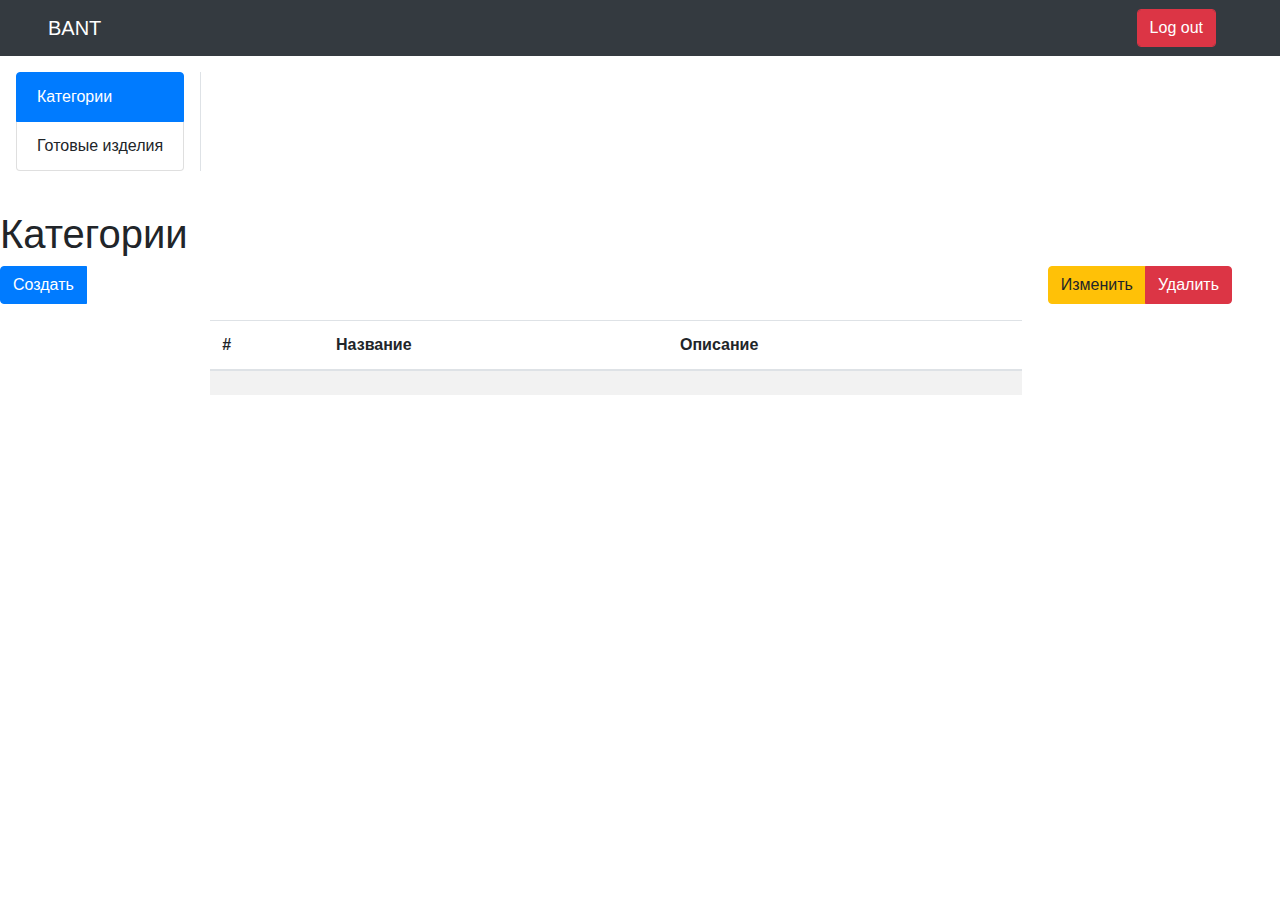
<file: src/main/resources/templates/categories.html>
<!DOCTYPE html>
<html xmlns="http://www.w3.org/1999/xhtml" xmlns:th="https://www.thymeleaf.org"
      xmlns:sec="https://www.thymeleaf.org/thymeleaf-extras-springsecurity3">
<head>
    <!-- Required meta tags -->
    <meta charset="utf-8">
    <meta name="viewport" content="width=device-width, initial-scale=1, shrink-to-fit=no">
    <meta name="_csrf" th:content="${_csrf.token}"/>
    <!-- default header name is X-CSRF-TOKEN -->
    <meta name="_csrf_header" th:content="${_csrf.headerName}"/>

    <!-- Bootstrap CSS -->
    <link rel="stylesheet" href="https://stackpath.bootstrapcdn.com/bootstrap/4.4.1/css/bootstrap.min.css"
          integrity="sha384-Vkoo8x4CGsO3+Hhxv8T/Q5PaXtkKtu6ug5TOeNV6gBiFeWPGFN9MuhOf23Q9Ifjh" crossorigin="anonymous">

    <link type="text/css" rel="stylesheet" th:href="@{../static/css/custom/style.css}">
    <title>Sew Factory</title>
    <!--<script src="/js/system/jquery-3.4.1.min.js" type="text/javascript"/>-->
    <!--<script th:src="@{../static/js/custom/categories.js}" type="text/javascript"/>-->
</head>
<body>
    <nav class="navbar navbar-dark bg-dark sticky-top pl-5">
        <a class="navbar-brand" href="#">BANT</a>
        <form method="post" class="form-inline mr-5" th:action="@{logout}">
            <button class="form-control btn btn-danger" type="submit"> Log out </button>
        </form>
    </nav>
    <div class="sidebar overflow-auto d-inline-block m-3 border-right">
        <div class="list-group mr-3">
            <a th:href="@{/categories}" class="list-group-item list-group-item-action active">Категории</a>
            <a th:href="@{/products}" class="list-group-item list-group-item-action">Готовые изделия</a>
        </div>
        <!--<nav class="nav">-->
            <!--<a th:href="@{/categories}" class="nav-item text-dark">Категории</a>-->
        <!--</nav>-->
    </div>
    <main class="mt-3 pr-5 text-justify-center">
        <h1>Категории</h1>
        <div class="btn-toolbar justify-content-between">
            <div class="btn-group" role="group">
                <button class="btn btn-primary" data-toggle="modal" data-target="#modal_create_record" type="button">Создать</button>
                <div class="modal fade" id="modal_create_record" tabindex="-1" role="dialog" aria-labelledby="modal_create_label" aria-hidden="true">
                    <div class="modal-dialog" role="document">
                        <div class="modal-content">
                            <div class="modal-header">
                                <h5 class="modal-title" id="modal_create_label">Новая категория</h5>
                                <button type="button" class="close" data-dismiss="modal" aria-label="close">
                                    <span aria-hidden="true">&times;</span>
                                </button>
                            </div>
                            <div class="modal-body">
                                <p id="content_p"></p>
                                <div class="input-group mb-3">
                                    <div class="input-group-prepend">
                                        <span class="input-group-text" id="nameDescr">Название категории</span>
                                    </div>
                                    <input type="text" id="inputName" class="form-control" aria-describedby="nameDescr" aria-label="Название категории">
                                </div>
                                <div class="input-group">
                                    <div class="input-group-prepend">
                                        <span class="input-group-text" id="descrDescr">Описание</span>
                                    </div>
                                    <input type="text" id="inputDescr" class="form-control" aria-describedby="descrDesr"
                                           aria-label="Описание">
                                </div>
                            </div>
                            <div class="modal-footer justify-content-between">
                                <button class="btn btn-primary" type="button" onclick="createCategory()">Сохранить</button>
                                <button class="btn btn-danger" type="button" data-dismiss="modal">Отмена</button>
                            </div>
                        </div>
                    </div>
                </div>
            </div>
            <div class="btn-group" role="group">
                <button class="btn btn-warning" type="button">Изменить</button>
                <button class="btn btn-danger" type="button">Удалить</button>
            </div>
        </div>
        <div class="row justify-content-center mt-3">
            <div class="col-8">
                <table class="table table-striped">
                    <thead>
                        <tr>
                            <th scope="col">#</th>
                            <th scope="col">Название</th>
                            <th scope="col">Описание</th>
                        </tr>
                    </thead>
                    <tbody>
                        <tr scope="row" data-th-each="cat : ${categories}">
                            <th data-th-text="${cat.id}"></th>
                            <td data-th-text="${cat.name}"></td>
                            <td data-th-text="${cat.memo}"></td>
                        </tr>
                    </tbody>
                </table>
            </div>
        </div>
    </main>
    <!--<script src="https://code.jquery.com/jquery-3.4.1.slim.min.js" integrity="sha384-J6qa4849blE2+poT4WnyKhv5vZF5SrPo0iEjwBvKU7imGFAV0wwj1yYfoRSJoZ+n" crossorigin="anonymous"></script>-->
    <script th:src="@{../static/js/system/jquery-3.4.1.min.js}" type="text/javascript"/>
    <script src="https://cdn.jsdelivr.net/npm/popper.js@1.16.0/dist/umd/popper.min.js" integrity="sha384-Q6E9RHvbIyZFJoft+2mJbHaEWldlvI9IOYy5n3zV9zzTtmI3UksdQRVvoxMfooAo" crossorigin="anonymous"></script>
    <script src="https://stackpath.bootstrapcdn.com/bootstrap/4.4.1/js/bootstrap.min.js" integrity="sha384-wfSDF2E50Y2D1uUdj0O3uMBJnjuUD4Ih7YwaYd1iqfktj0Uod8GCExl3Og8ifwB6" crossorigin="anonymous"></script>
    <script th:src="@{../static/js/custom/categories.js}" type="text/javascript"></script>
    <script th:src="@{../static/js/custom/_csrfajax.js}" type="text/javascript"></script>
</body>
</html>
</file>
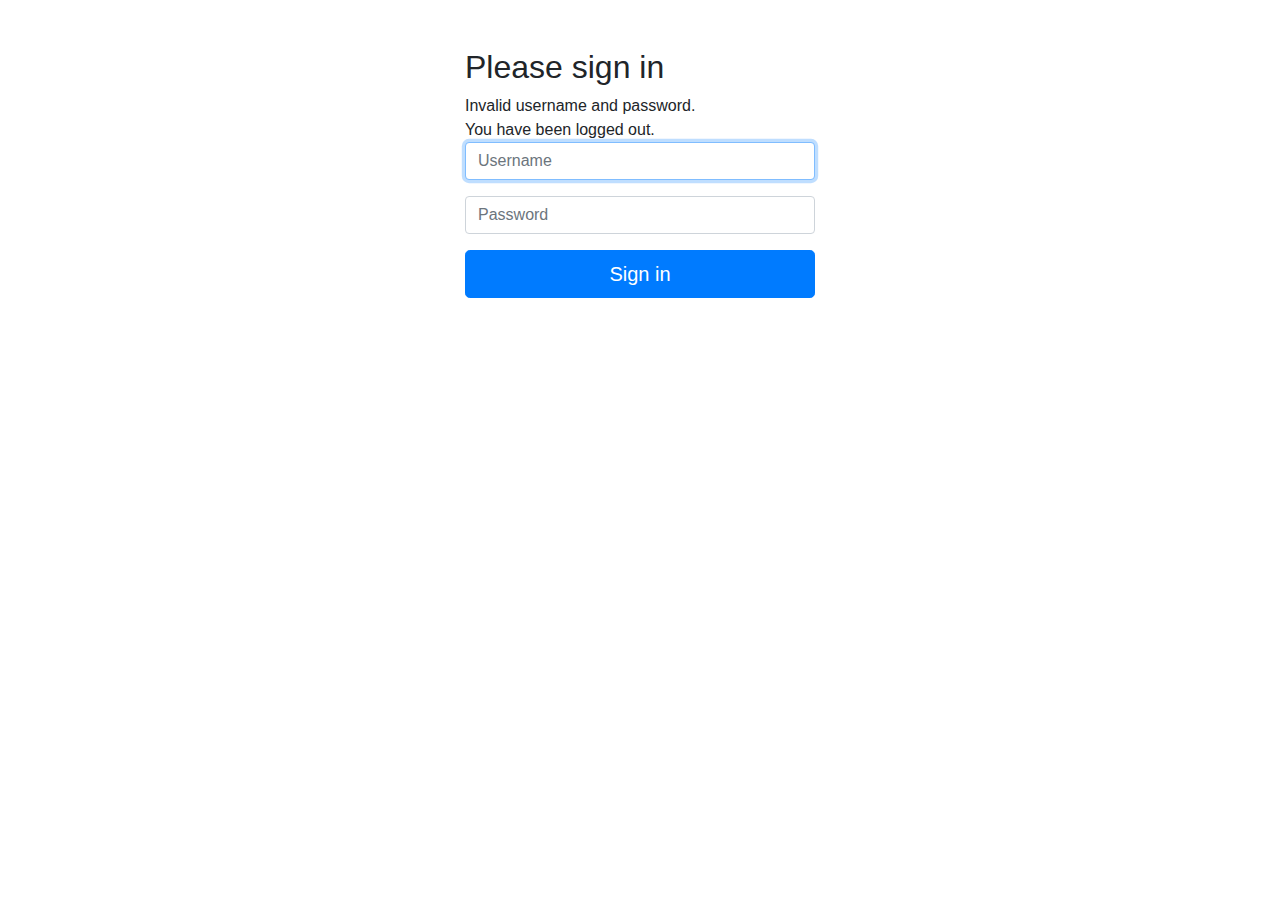
<file: src/main/resources/templates/login.html>
<!DOCTYPE html>
<html lang="en">
<head>
    <meta charset="UTF-8">
    <title>Title</title>
</head>
<body>
<!DOCTYPE html>
<html xmlns="http://www.w3.org/1999/xhtml" xmlns:th="https://www.thymeleaf.org"
      xmlns:sec="https://www.thymeleaf.org/thymeleaf-extras-springsecurity3">
<head>
    <meta charset="utf-8">
    <!-- Bootstrap CSS -->
    <link rel="stylesheet" href="https://stackpath.bootstrapcdn.com/bootstrap/4.4.1/css/bootstrap.min.css"
          integrity="sha384-Vkoo8x4CGsO3+Hhxv8T/Q5PaXtkKtu6ug5TOeNV6gBiFeWPGFN9MuhOf23Q9Ifjh" crossorigin="anonymous">
    <meta name="viewport" content="width=device-width, initial-scale=1, shrink-to-fit=no">
    <title>Please sign in</title>
</head>
<body>

<div class="container">
    <div class="row justify-content-center">
        <div class="col-4 m-5">
            <h2 class="form-signin-heading">Please sign in</h2>
            <div th:if="${param.error}">
                Invalid username and password.
            </div>
            <div th:if="${param.logout}">
                You have been logged out.
            </div>
            <form class="form-signin" method="post" th:action="@{/login}">
                <p>
                    <label for="username" class="sr-only">Username</label>
                    <input type="text" id="username" name="username" class="form-control" placeholder="Username" required autofocus>
                </p>
                <p>
                    <label for="password" class="sr-only">Password</label>
                    <input type="password" id="password" name="password" class="form-control" placeholder="Password" required>
                </p>
                <!--<input name="_csrf" type="hidden" value="c1ab2aa9-c0b2-45a2-a399-97a5c6006bc8" />-->
                <button class="btn btn-lg btn-primary btn-block" type="submit">Sign in</button>
            </form>
        </div>
    </div>
</div>
</body>
</html>
</file>
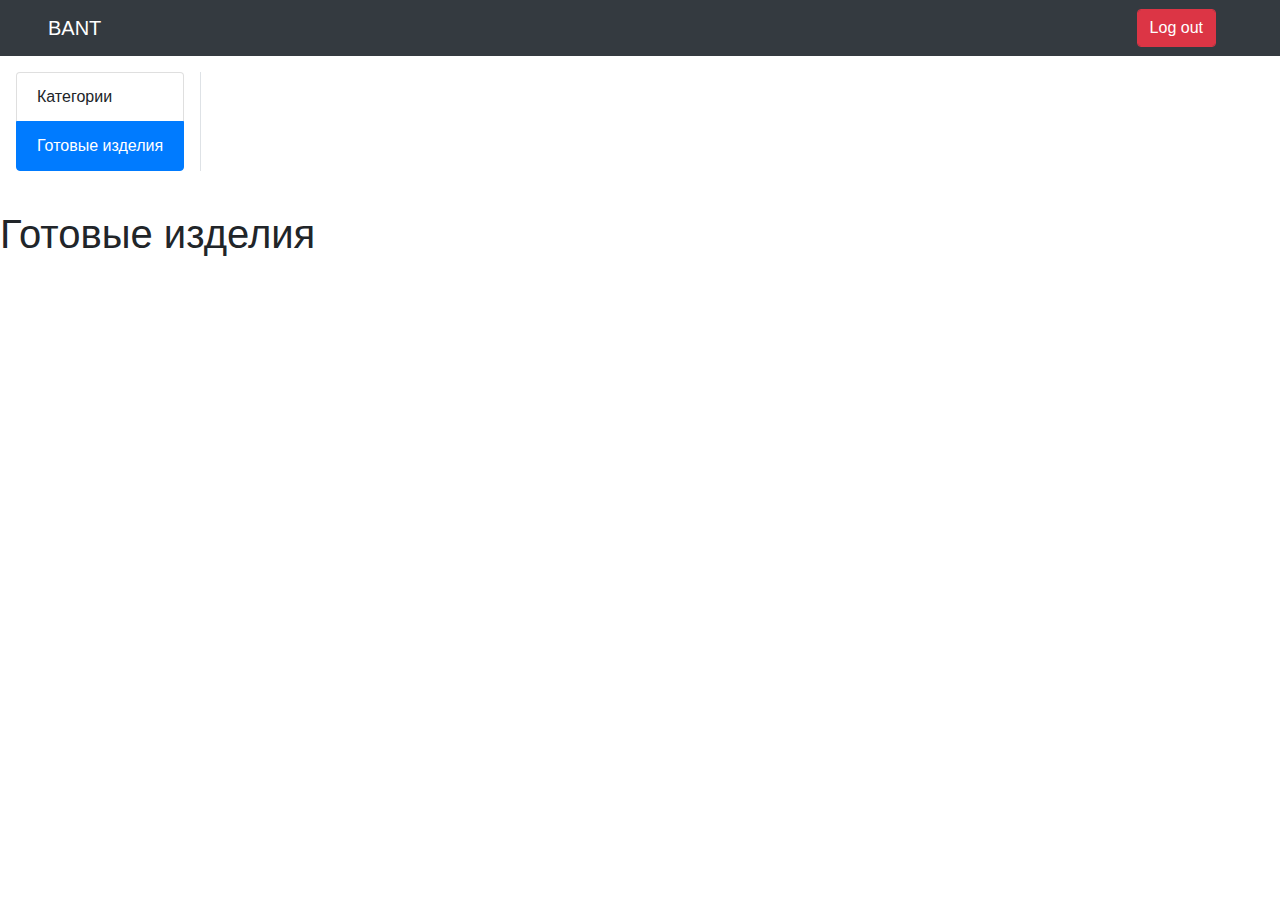
<file: src/main/resources/templates/products.html>
<!DOCTYPE html>
<html xmlns="http://www.w3.org/1999/xhtml" xmlns:th="https://www.thymeleaf.org"
      xmlns:sec="https://www.thymeleaf.org/thymeleaf-extras-springsecurity3">
<head>
    <!-- Required meta tags -->
    <meta charset="utf-8">
    <meta name="viewport" content="width=device-width, initial-scale=1, shrink-to-fit=no">

    <!-- Bootstrap CSS -->
    <link rel="stylesheet" href="https://stackpath.bootstrapcdn.com/bootstrap/4.4.1/css/bootstrap.min.css"
          integrity="sha384-Vkoo8x4CGsO3+Hhxv8T/Q5PaXtkKtu6ug5TOeNV6gBiFeWPGFN9MuhOf23Q9Ifjh" crossorigin="anonymous">

    <link type="text/css" rel="stylesheet" th:href="@{../static/css/custom/style.css}">
    <title>Sew Factory</title>
</head>
<body>
<nav class="navbar navbar-dark bg-dark sticky-top pl-5">
    <a class="navbar-brand" href="#">BANT</a>
    <form method="post" class="form-inline mr-5" th:action="@{logout}">
        <button class="form-control btn btn-danger" type="submit"> Log out </button>
    </form>
</nav>
<div class="sidebar overflow-auto d-inline-block m-3 border-right">
    <div class="list-group mr-3">
        <a th:href="@{/categories}" class="list-group-item list-group-item-action">Категории</a>
        <a th:href="@{/products}" class="list-group-item list-group-item-action active">Готовые изделия</a>
    </div>
    <!--<nav class="nav">-->
    <!--<a th:href="@{/categories}" class="nav-item text-dark">Категории</a>-->
    <!--</nav>-->
</div>
<main class="mt-3 pr-5 text-justify-center">
    <h1>Готовые изделия</h1>
    <!--<div class="btn-toolbar justify-content-between">-->
        <!--<div class="btn-group" role="group">-->
            <!--<button class="btn btn-primary" type="button">Создать</button>-->
        <!--</div>-->
        <!--<div class="btn-group" role="group">-->
            <!--<button class="btn btn-warning" type="button">Изменить</button>-->
            <!--<button class="btn btn-danger" type="button">Удалить</button>-->
        <!--</div>-->
    <!--</div>-->
    <!--<div class="row justify-content-center mt-3">-->
        <!--<div class="col-8">-->
            <!--<table class="table table-striped">-->
                <!--<thead>-->
                <!--<tr>-->
                    <!--<th scope="col">#</th>-->
                    <!--<th scope="col">Название</th>-->
                    <!--<th scope="col">Описание</th>-->
                <!--</tr>-->
                <!--</thead>-->
                <!--<tbody>-->
                <!--<tr scope="row" data-th-each="cat : ${categories}">-->
                    <!--<th data-th-text="${cat.id}"></th>-->
                    <!--<td data-th-text="${cat.name}"></td>-->
                    <!--<td data-th-text="${cat.memo}"></td>-->
                <!--</tr>-->
                <!--</tbody>-->
            <!--</table>-->
        <!--</div>-->
    <!--</div>-->
</main>
</body>
</html>
</file>
